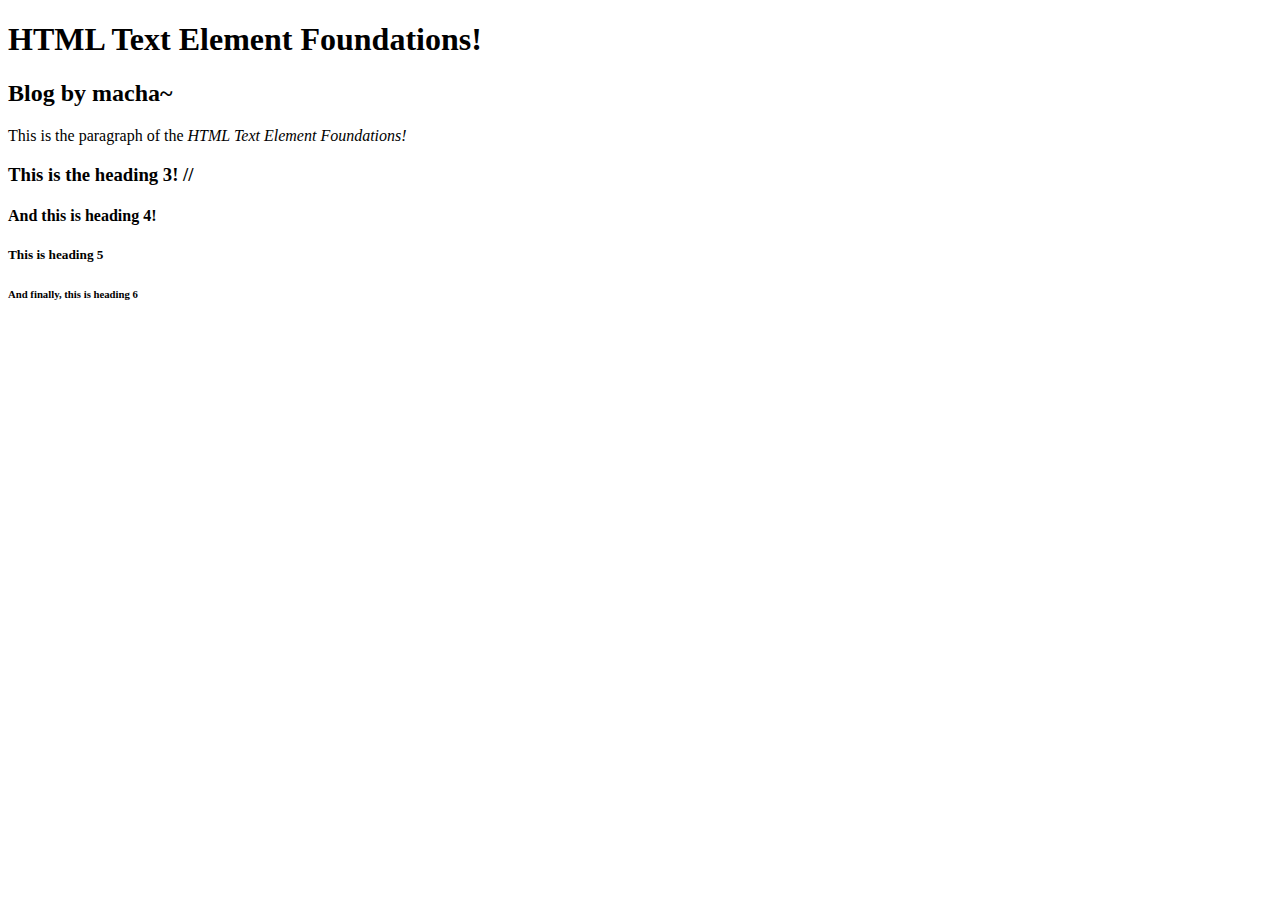
<file: 02-html-textElements/index.html>
<!DOCTYPE html>
<html lang="en">
    <head>
        <meta charset="utf-8">
        <title>Text Element Foundations!</title>
    </head>
    <body>
        <h1>HTML Text Element Foundations!</h1>
        <h2>Blog by <strong>macha~</strong></h2>
        <p>
            This is the paragraph of the <em>HTML Text Element Foundations!</em> 
        </p>
        <!-- Heading 3-6 Below -->
         <h3>This is the heading 3! //</h3>
         <h4>And this is heading 4!</h4>
         <h5>This is heading 5</h5>
         <h6>And finally, this is heading 6</h6>
    </body>
</html>
</file>
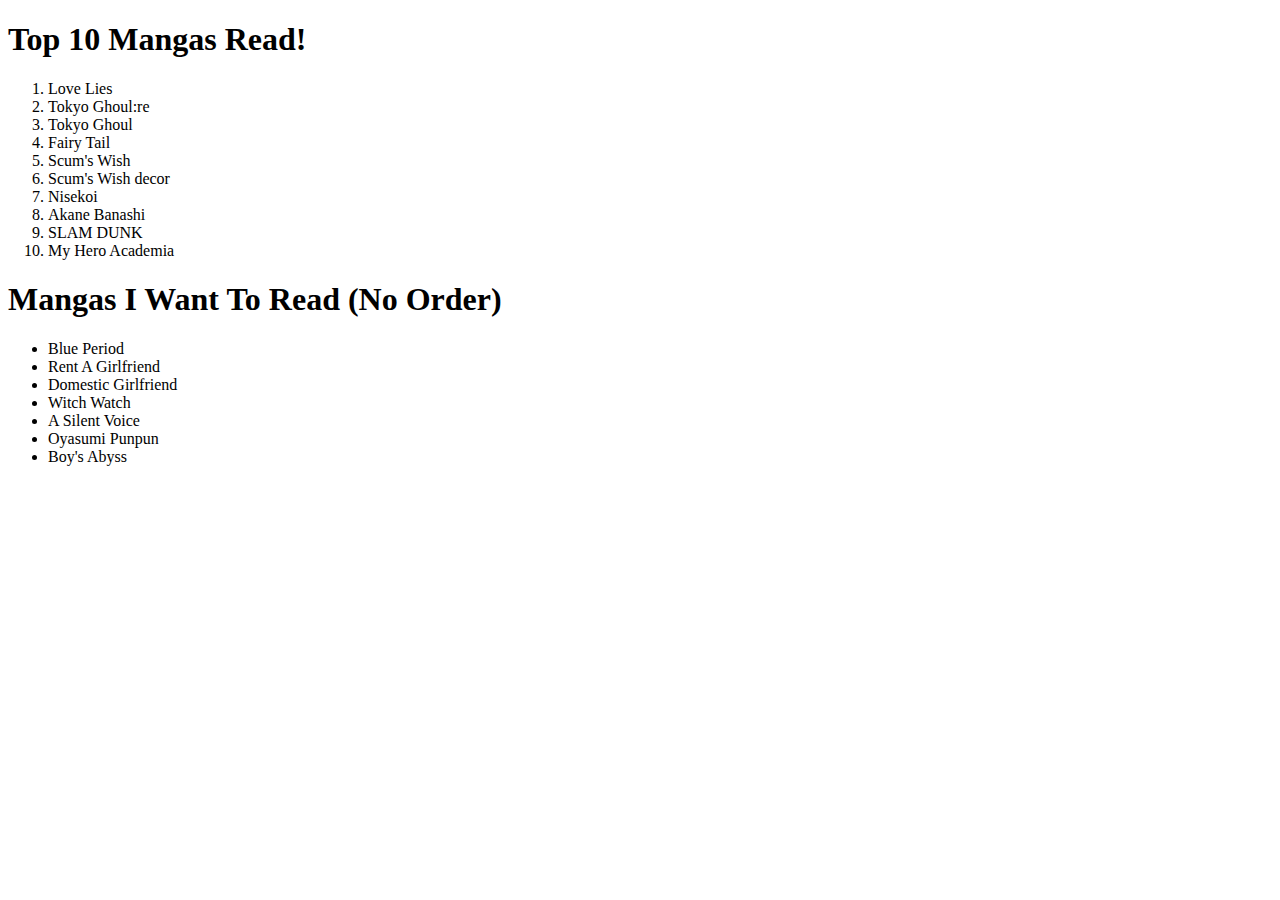
<file: 03-html-lists/index.html>
<!DOCTYPE html>
<html lang="en">
    <head>
        <meta charset="utf-8">
        <title>My Manga Lists</title>
    </head>
    <body>
        <h1>Top 10 Mangas Read!</h1>
        <ol>
            <li>Love Lies</li>
            <li>Tokyo Ghoul:re</li>
            <li>Tokyo Ghoul</li>
            <li>Fairy Tail</li>
            <li>Scum's Wish</li>
            <li>Scum's Wish decor</li>
            <li>Nisekoi</li>
            <li>Akane Banashi</li>
            <li>SLAM DUNK</li>
            <li>My Hero Academia</li>
        </ol>
        <h1>Mangas I Want To Read (No Order)</h1>
        <ul>
            <li>Blue Period</li>
            <li>Rent A Girlfriend</li>
            <li>Domestic Girlfriend</li>
            <li>Witch Watch</li>
            <li>A Silent Voice</li>
            <li>Oyasumi Punpun</li>
            <li>Boy's Abyss</li>
        </ul>
    </body>
</html>
</file>
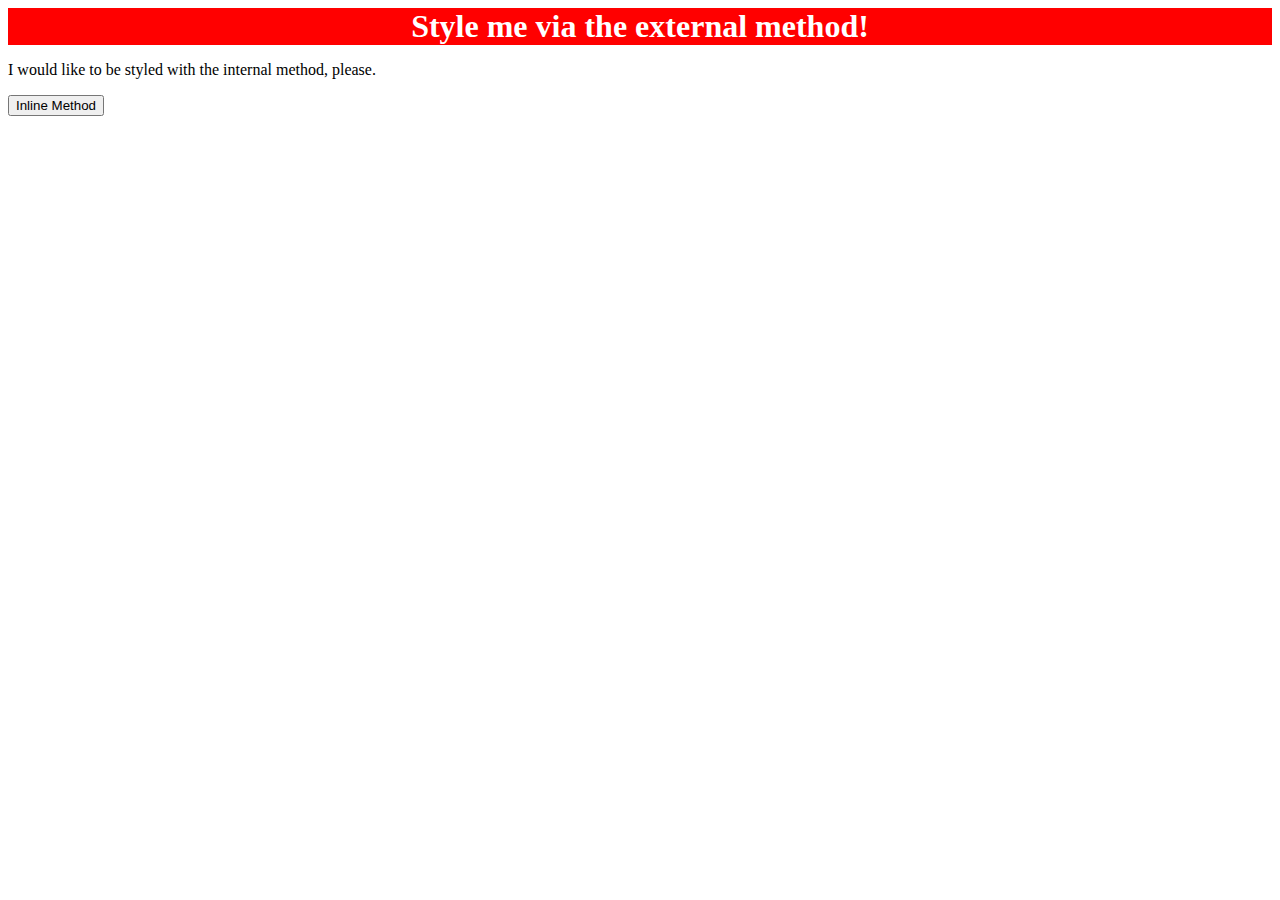
<file: 05-intro-to-css/01-css-methods/index.html>
<!DOCTYPE html>
<html lang="en">
  <head>
    <meta charset="UTF-8">
    <meta http-equiv="X-UA-Compatible" content="IE=edge">
    <meta name="viewport" content="width=device-width, initial-scale=1.0">
    <link rel="stylesheet" href="style.css">
    <title>Methods for Adding CSS</title>
  </head>
  <body>
    <div>Style me via the external method!</div>
    <p>I would like to be styled with the internal method, please.</p>
    <button>Inline Method</button>
  </body>
</html>
</file>
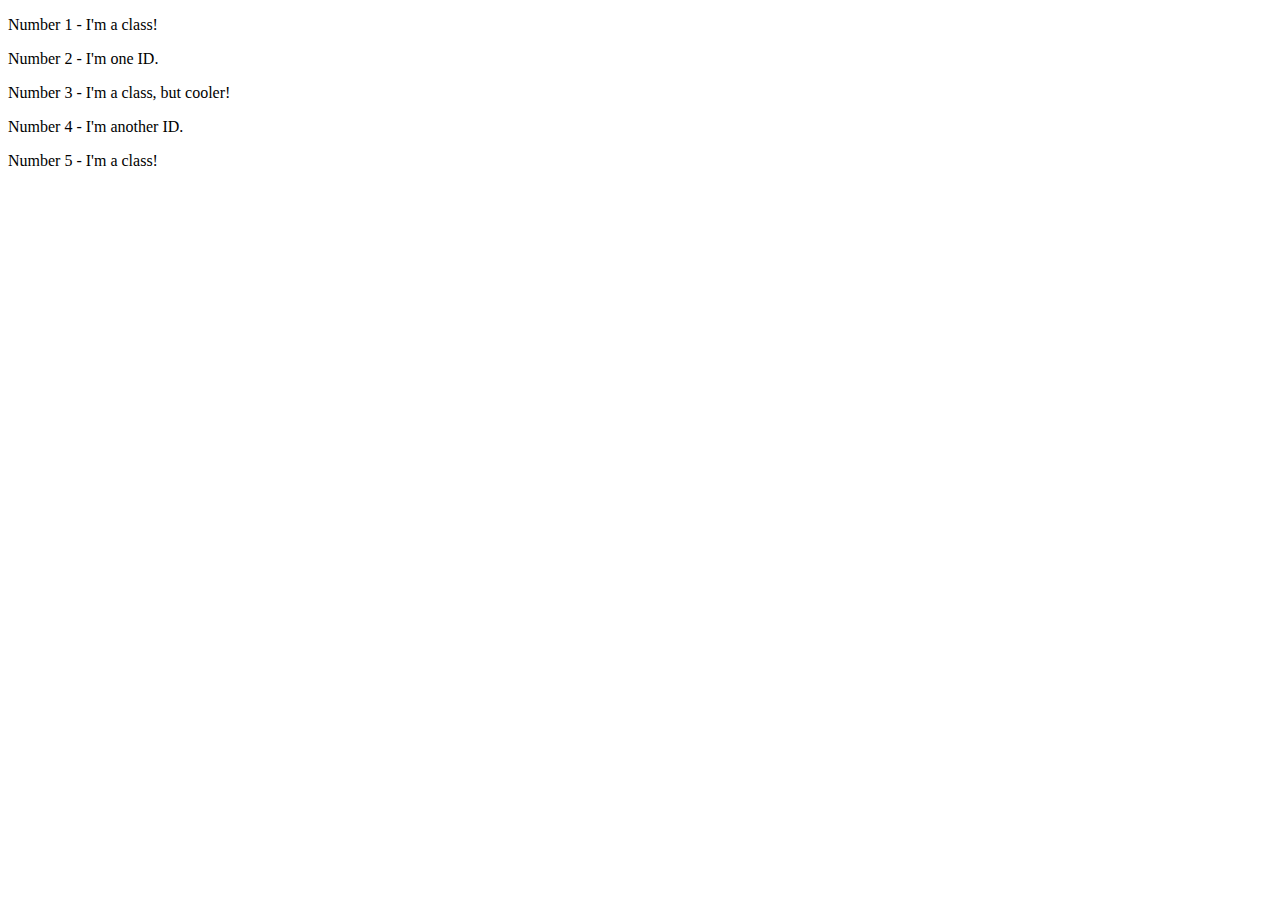
<file: 05-intro-to-css/02-class-id-selectors/index.html>
<!DOCTYPE html>
<html lang="en">
  <head>
    <meta charset="UTF-8">
    <meta http-equiv="X-UA-Compatible" content="IE=edge">
    <meta name="viewport" content="width=device-width, initial-scale=1.0">
    <title>Class and ID Selectors</title>
    <link rel="stylesheet" href="style.css">
  </head>
  <body>
    <p>Number 1 - I'm a class!</p>
    <div>Number 2 - I'm one ID.</div>
    <p>Number 3 - I'm a class, but cooler!</p>
    <div>Number 4 - I'm another ID.</div>
    <p>Number 5 - I'm a class!</p>
  </body>
</html>
</file>
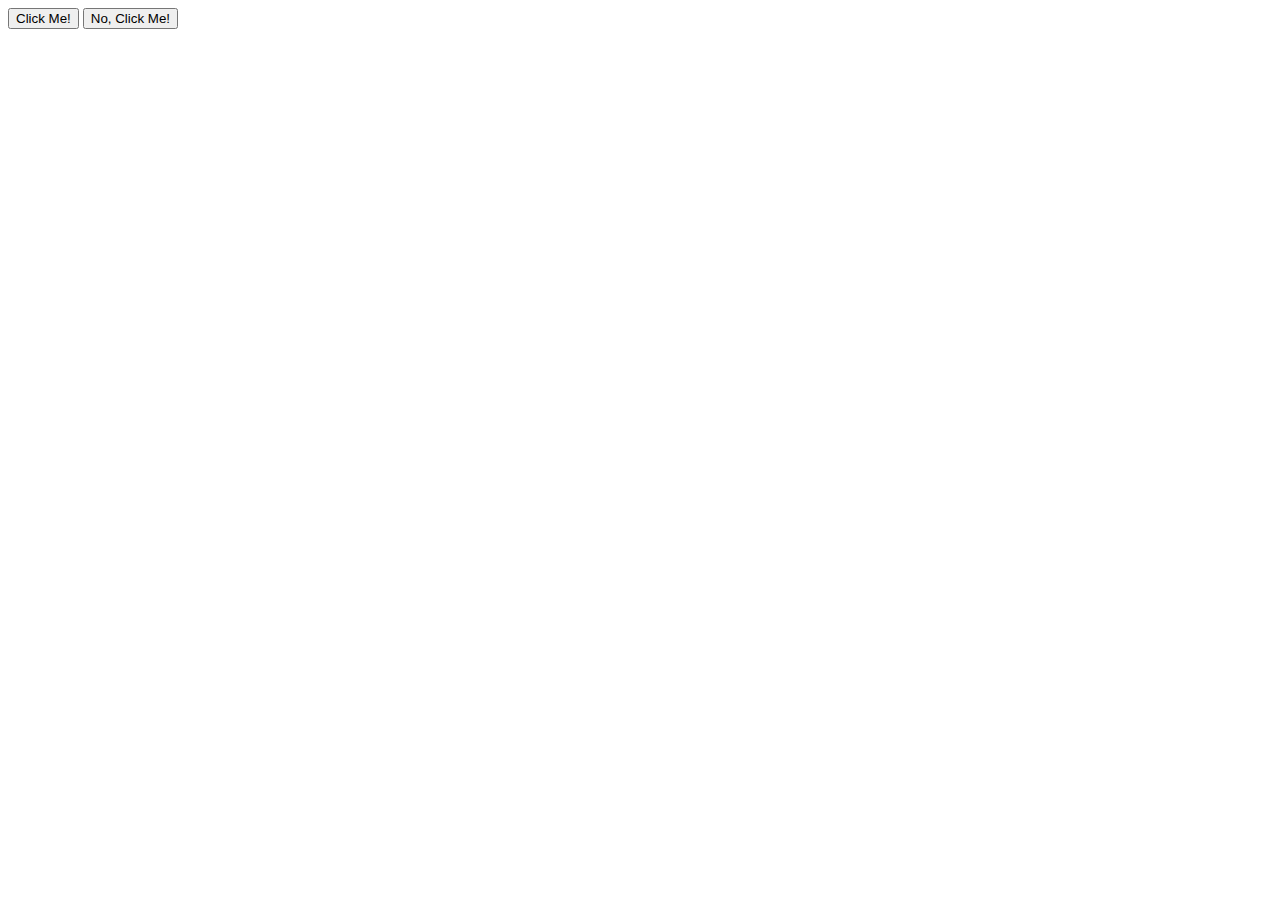
<file: 05-intro-to-css/03-grouping-selectors/index.html>
<!DOCTYPE html>
<html lang="en">
  <head>
    <meta charset="UTF-8">
    <meta http-equiv="X-UA-Compatible" content="IE=edge">
    <meta name="viewport" content="width=device-width, initial-scale=1.0">
    <title>Grouping Selectors</title>
    <link rel="stylesheet" href="style.css">
  </head>
  <body>
    <button>Click Me!</button>
    <button>No, Click Me!</button>
  </body>
</html>
</file>
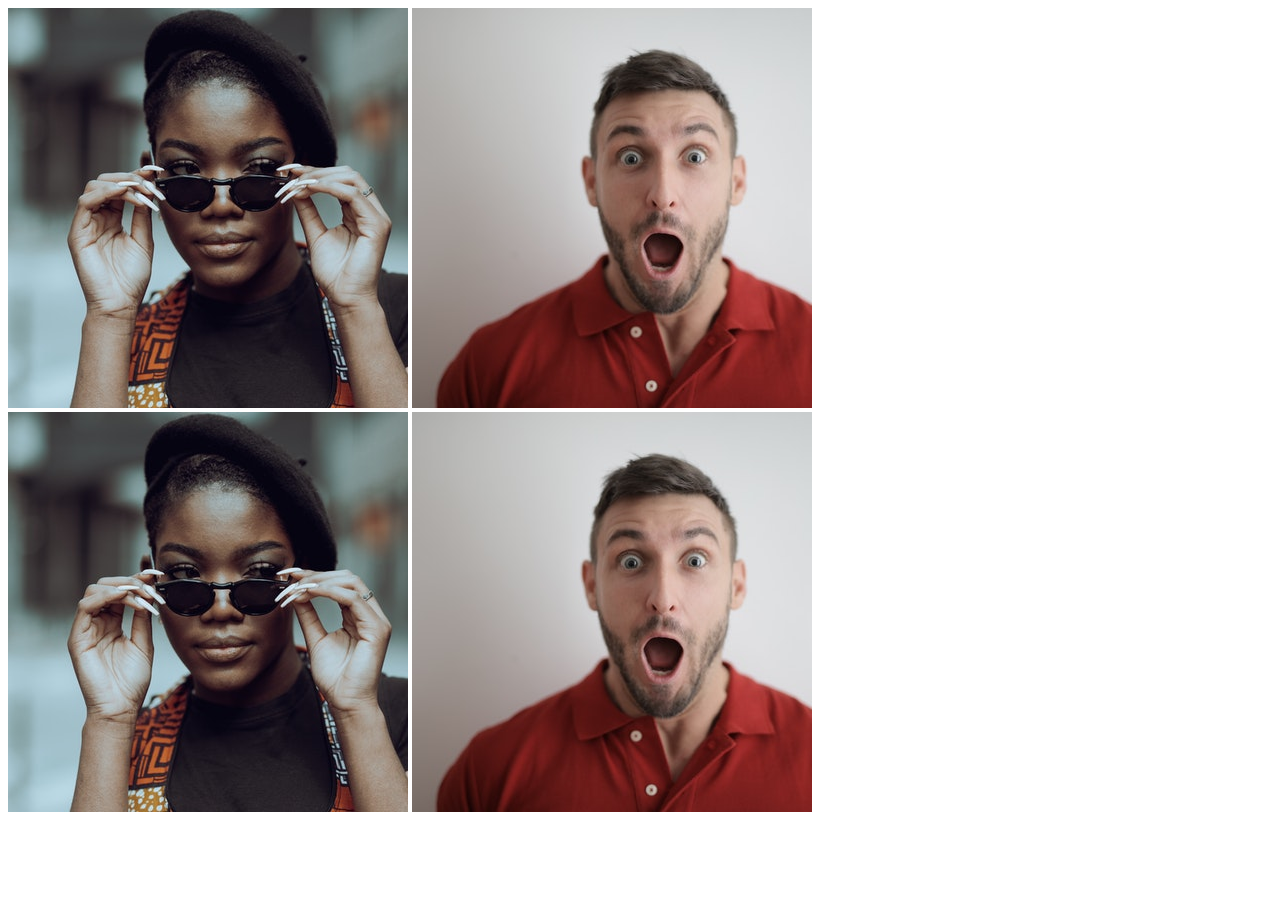
<file: 05-intro-to-css/04-chaining-selectors/index.html>
<!DOCTYPE html>
<html lang="en">
  <head>
    <meta charset="UTF-8">
    <meta http-equiv="X-UA-Compatible" content="IE=edge">
    <meta name="viewport" content="width=device-width, initial-scale=1.0">
    <title>Chaining Selectors</title>
    <link rel="stylesheet" href="style.css">
  </head>
  <body>
    <!-- Check image source path. Review Foundations lesson - Links and Images -->
    <!-- Use the classes BELOW this line -->
    <div>
      <img class="avatar proportioned" src="./images/pexels-katho-mutodo-8434791.jpg" alt="Woman with glasses">
      <img class="avatar distorted" src="./images/pexels-andrea-piacquadio-3777931.jpg" alt="Man with surprised expression">
    </div>
    <!-- Use the classes ABOVE this line -->
    <div>
      <img class="original proportioned" src="./images/pexels-katho-mutodo-8434791.jpg" alt="Woman with glasses">
      <img class="original distorted" src="./images/pexels-andrea-piacquadio-3777931.jpg" alt="Man with surprised expression">
    </div>
  </body>
</html>
</file>
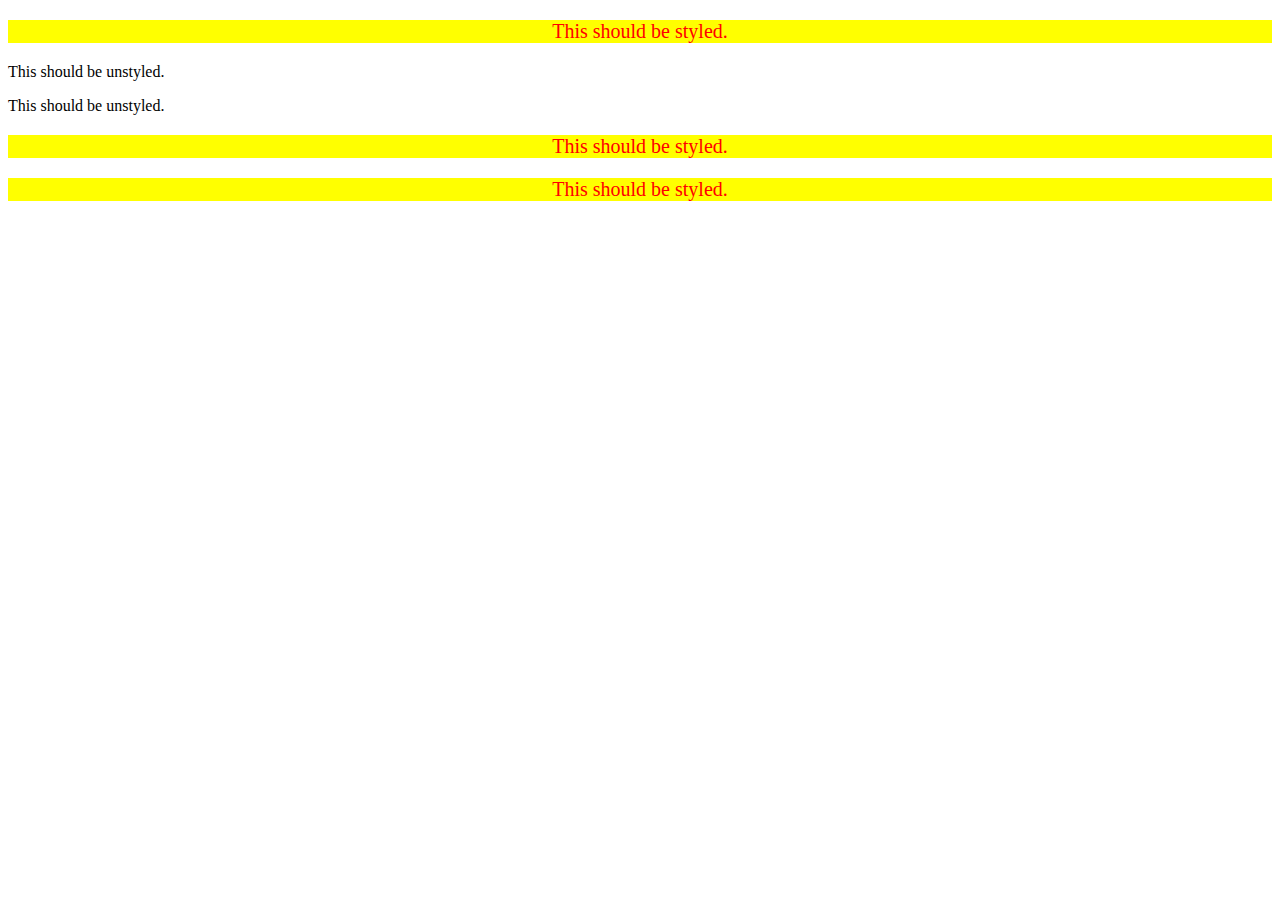
<file: 05-intro-to-css/05-descendant-combinator/index.html>
<!DOCTYPE html>
<html lang="en">
  <head>
    <meta charset="UTF-8">
    <meta http-equiv="X-UA-Compatible" content="IE=edge">
    <meta name="viewport" content="width=device-width, initial-scale=1.0">
    <title>Descendant Combinator</title>
    <link rel="stylesheet" href="style.css">
  </head>
  <body>
    <div class="container">
      <p class="text">This should be styled.</p>
    </div>
    <p class="text">This should be unstyled.</p>
    <p class="text">This should be unstyled.</p>
    <div class="container">
      <p class="text">This should be styled.</p>
      <p class="text">This should be styled.</p>
    </div>
  </body>
</html>
</file>
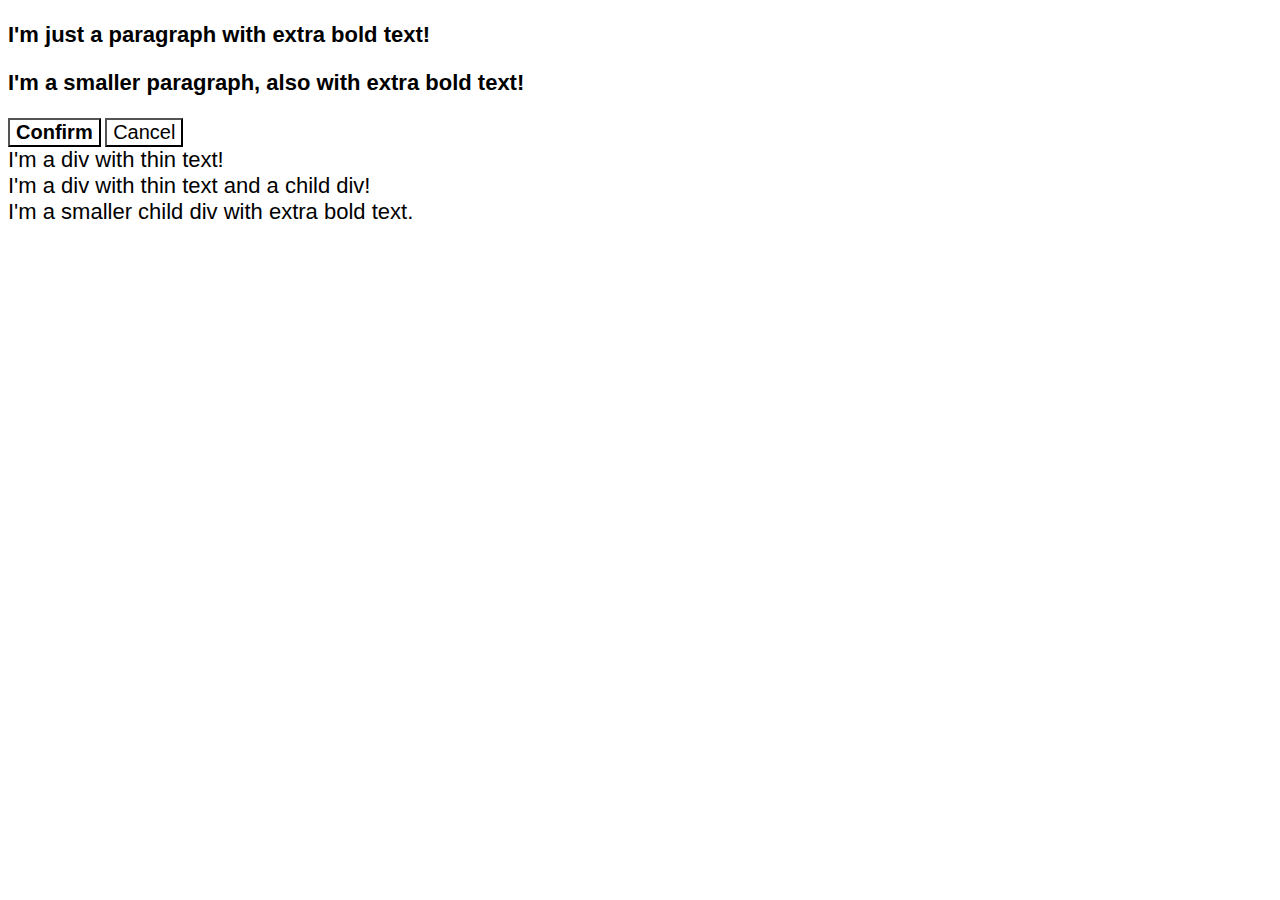
<file: 06-css-cascade/01-cascade-fix/index.html>
<!DOCTYPE html>
<html lang="en">
  <head>
    <meta charset="UTF-8">
    <meta http-equiv="X-UA-Compatible" content="IE=edge">
    <meta name="viewport" content="width=device-width, initial-scale=1.0">
    <title>Fix the Cascade</title>
    <link rel="stylesheet" href="style.css">
  </head>
  <body>
    <p class="para">I'm just a paragraph with extra bold text!</p>
    <p class="para small-para">I'm a smaller paragraph, also with extra bold text!</p>

    <button id="confirm-button" class="button confirm">Confirm</button>
    <button id="cancel-button" class="button cancel">Cancel</button>

    <div class="text">I'm a div with thin text!</div>
    <div class="text">I'm a div with thin text and a child div!
      <div class="text child">I'm a smaller child div with extra bold text.</div>
    </div>
  </body>
</html>
</file>
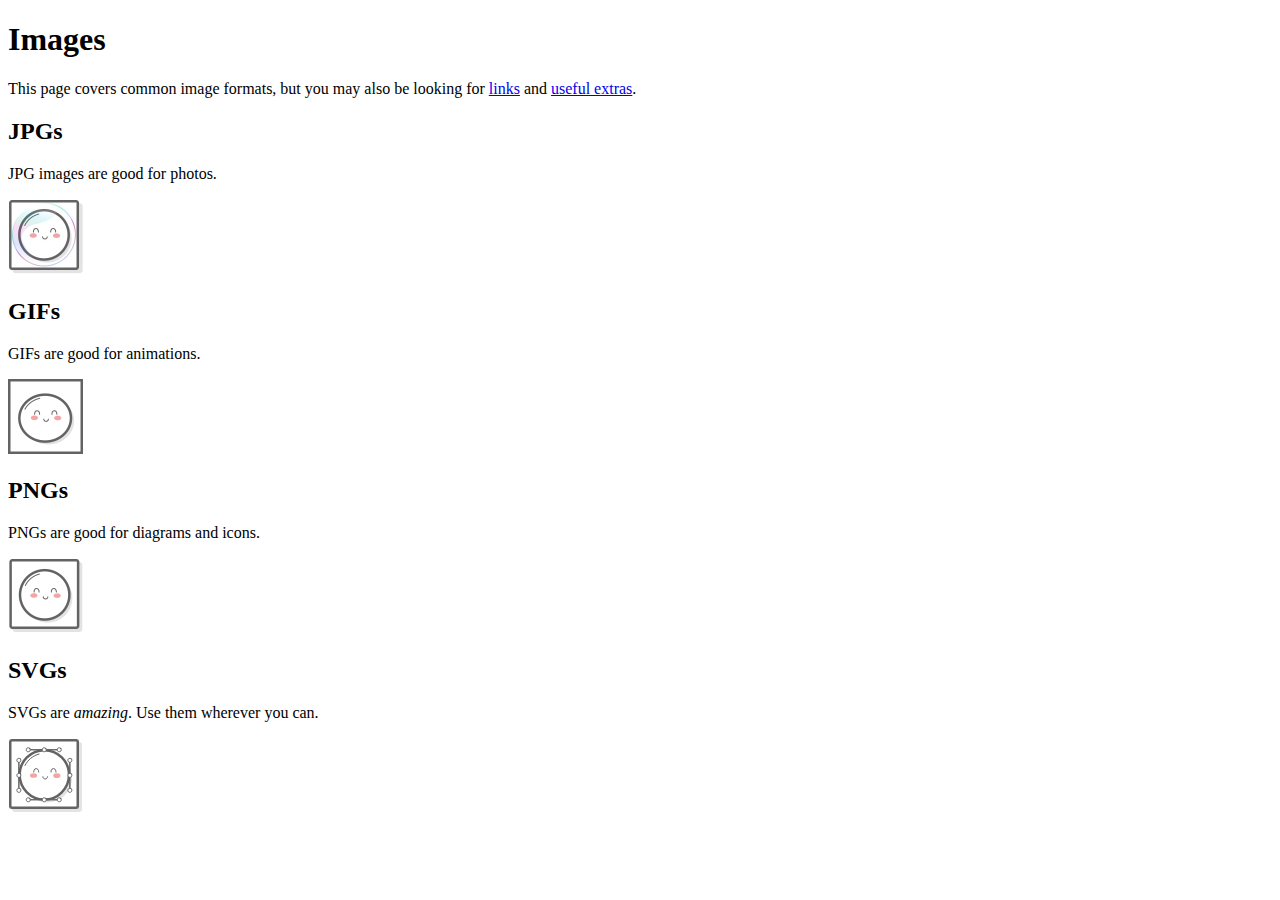
<file: 04-html-linksAndImages/images.html>
<!DOCTYPE html>
<html lang="en">
  <head>
    <meta charset="utf-8">
    <title>Images</title>
  </head>
  <body>
    <h1>Images</h1>
    <p>
        This page covers common image formats, but you may also be looking for <a href='links.html'>links</a> and <a href='misc/extras.html'>useful extras</a>.
    </p>

    <h2>JPGs</h2>

    <p>JPG images are good for photos.</p>

    <img src='images/mochi.jpg' width='75' alt='A mochi ball in a bubble'/>

    <h2>GIFs</h2>

    <p>GIFs are good for animations.</p>

    <img src='images/mochi.gif' width='75' alt='A dancing mochi ball'/>

    <h2>PNGs</h2>

    <p>PNGs are good for diagrams and icons.</p>

    <img src='images/mochi.png' width='75' alt='A mochi ball'/>

    <h2>SVGs</h2>

    <p>SVGs are <em>amazing</em>. Use them wherever you can.</p>

    <img src='images/mochi.svg' alt='A mochi ball with Bézier handles'/>


  </body>
</html>
</file>
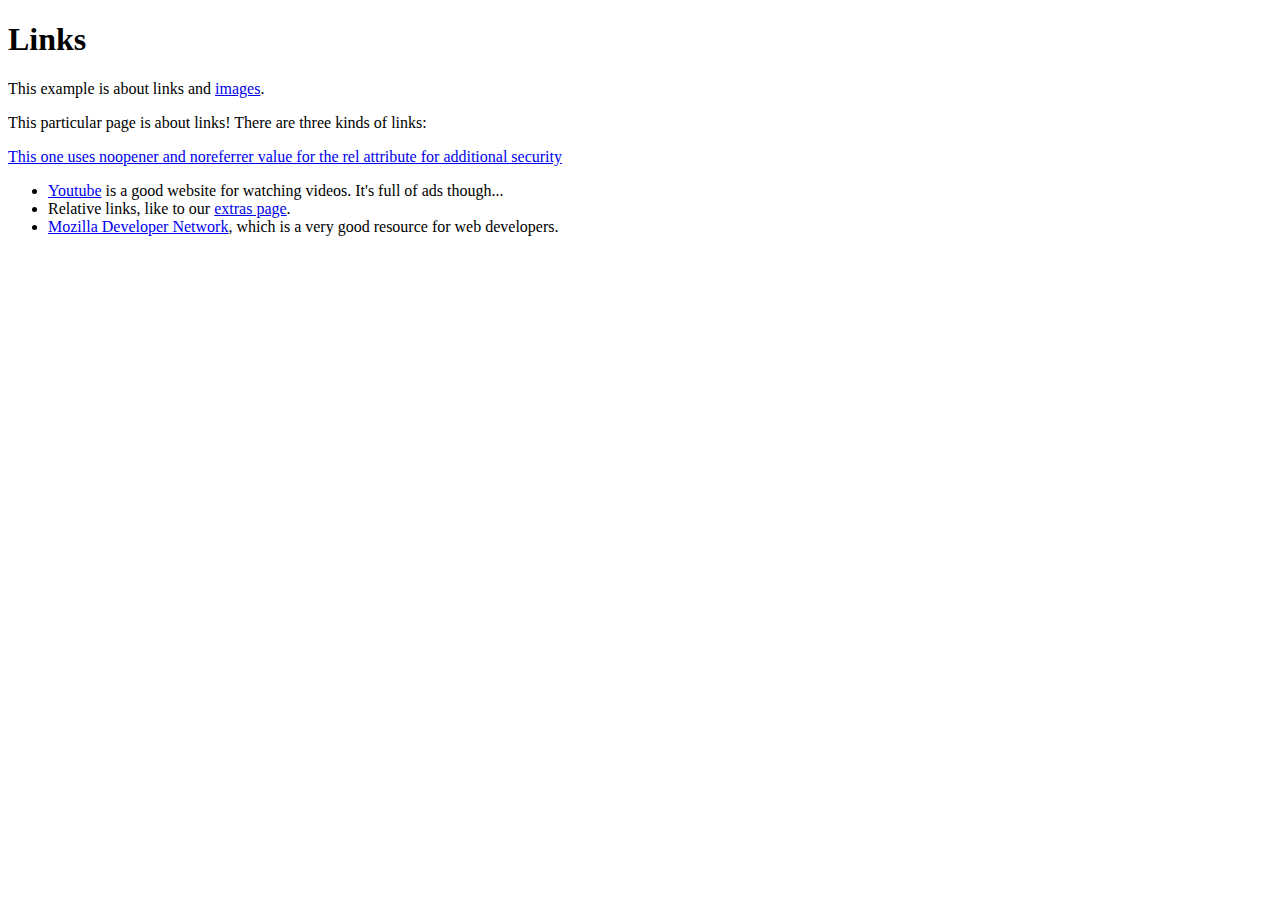
<file: 04-html-linksAndImages/links.html>
<!DOCTYPE html>
<html lang="en">
  <head>
    <meta charset='UTF-8'>
    <title>Links</title>
  </head>
  <body>
    <h1>Links</h1>
    <p>
        This example is about links and <a href="images.html">images</a>.
    </p>
    <p>
        This particular page is about links! There are three kinds of links:
    </p>
    <p>
        <a href="https://www.theodinproject.com/about" target="_blank" rel="noopener noreferrer">This one uses noopener and noreferrer value for the rel attribute for additional security</a>
    </p>
    <ul>
        <li>
            <a href="https://www.youtube.com/">Youtube</a> is a good website for watching videos. It's full of ads though...
        </li>   
        <li>
            Relative links, like to our <a href='misc/extras.html'>extras
            page</a>.
        </li>
        <li>
            <a href='https://developer.mozilla.org/en-US/docs/Web/HTML'
            target='_blank'>Mozilla Developer Network</a>, which is a very good resource for web developers.
        </li>
    </ul>
  </body>
</html>
</file>
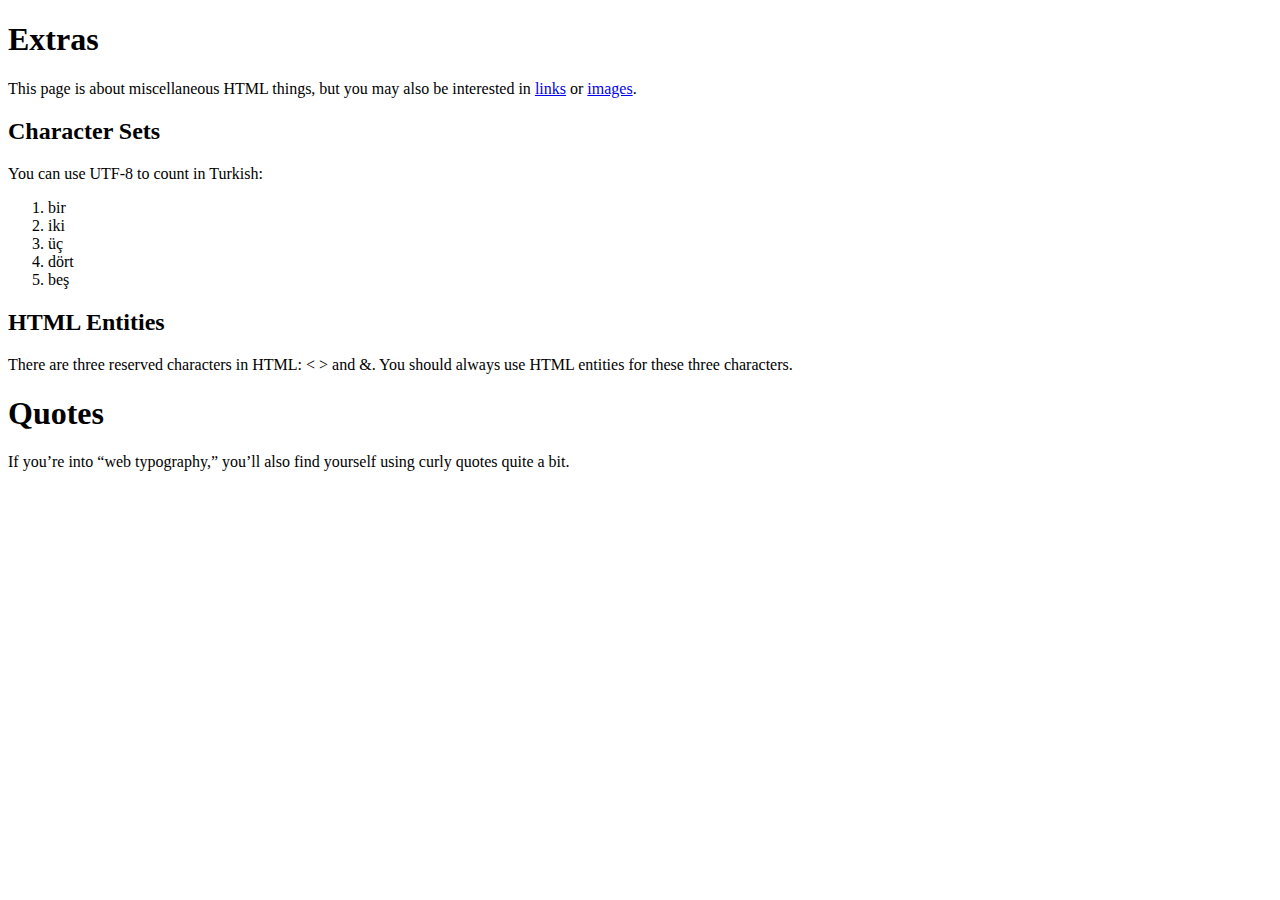
<file: 04-html-linksAndImages/misc/extras.html>
<!DOCTYPE html>
<html lang="en">
  <head>
    <meta charset="utf-8">
    <title>Extras</title>
  </head>
  <body>
    <h1>Extras</h1>
    <p>
        This page is about miscellaneous HTML things, but you may
        also be interested in <a href='../links.html'>links</a> or
        <a href='../images.html'>images</a>.
    </p>

    <h2>Character Sets</h2>

    <p>You can use UTF-8 to count in Turkish:</p>

    <ol>
        <li>bir</li>
        <li>iki</li>
        <li>üç</li>
        <li>dört</li>
        <li>beş</li>
    </ol>

    <h2>HTML Entities</h2>
    <p>
        There are three reserved characters in HTML: &lt; &gt; and &amp;. You should always use HTML entities for these three characters.
    </p>

    <h1>Quotes</h1>
    <p>
        If you&rsquo;re into &ldquo;web typography,&rdquo; you&rsquo;ll also find yourself using curly quotes quite a bit.
    </p>

  </body>
</html>
</file>
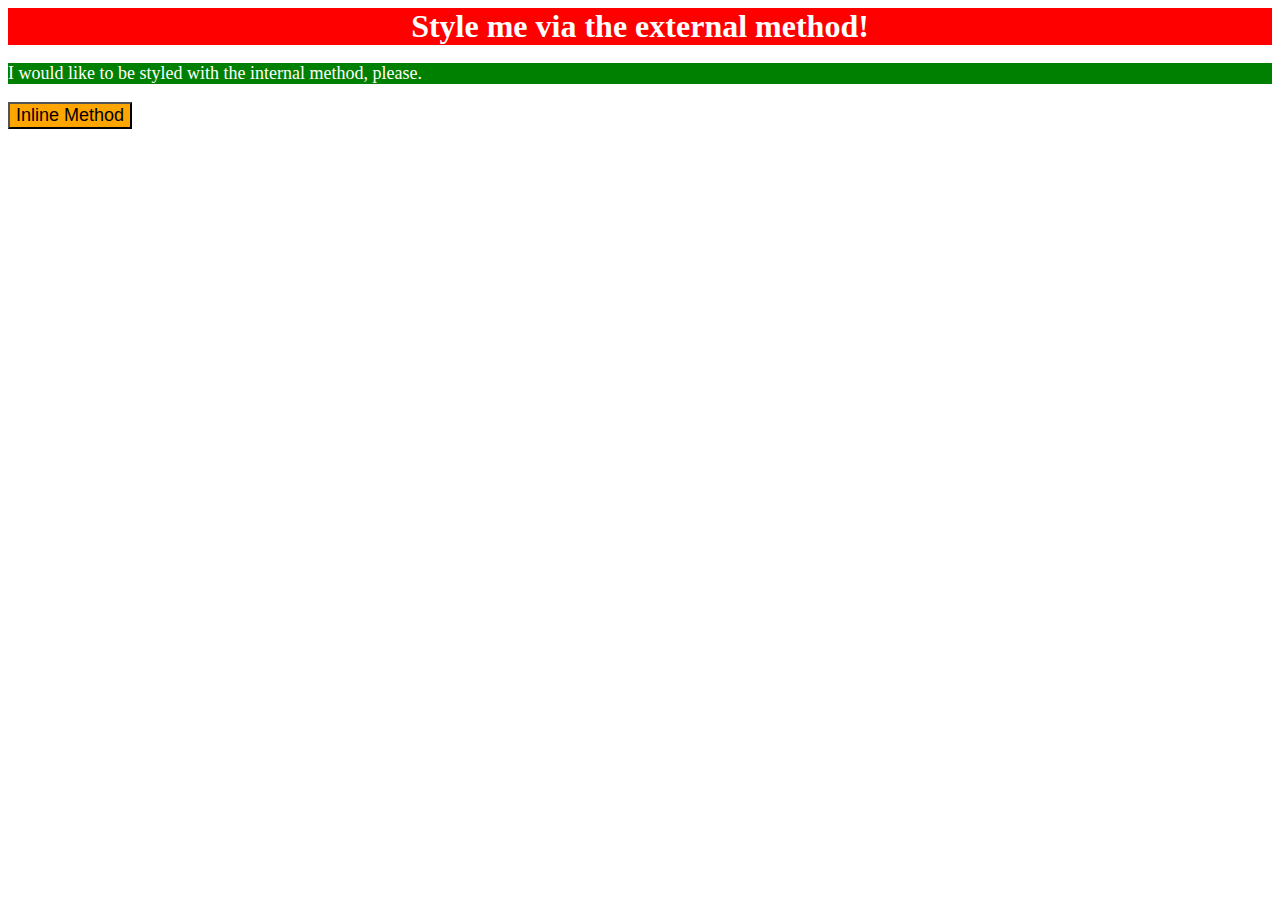
<file: 05-intro-to-css/01-css-methods/solution/solution.html>
<!DOCTYPE html>
<html lang="en">
  <head>
    <meta charset="UTF-8">
    <meta http-equiv="X-UA-Compatible" content="IE=edge">
    <meta name="viewport" content="width=device-width, initial-scale=1.0">
    <title>Methods for Adding CSS</title>
    <link rel="stylesheet" href="solution.css">

    <style>
      p {
        background-color: green;
        color: white;
        font-size: 18px;
      }
    </style>
  </head>
  <body>
    <div>Style me via the external method!</div>
    <p>I would like to be styled with the internal method, please.</p>
    <button style="background-color: orange; font-size: 18px;">Inline Method</button>
  </body>
</html>
</file>
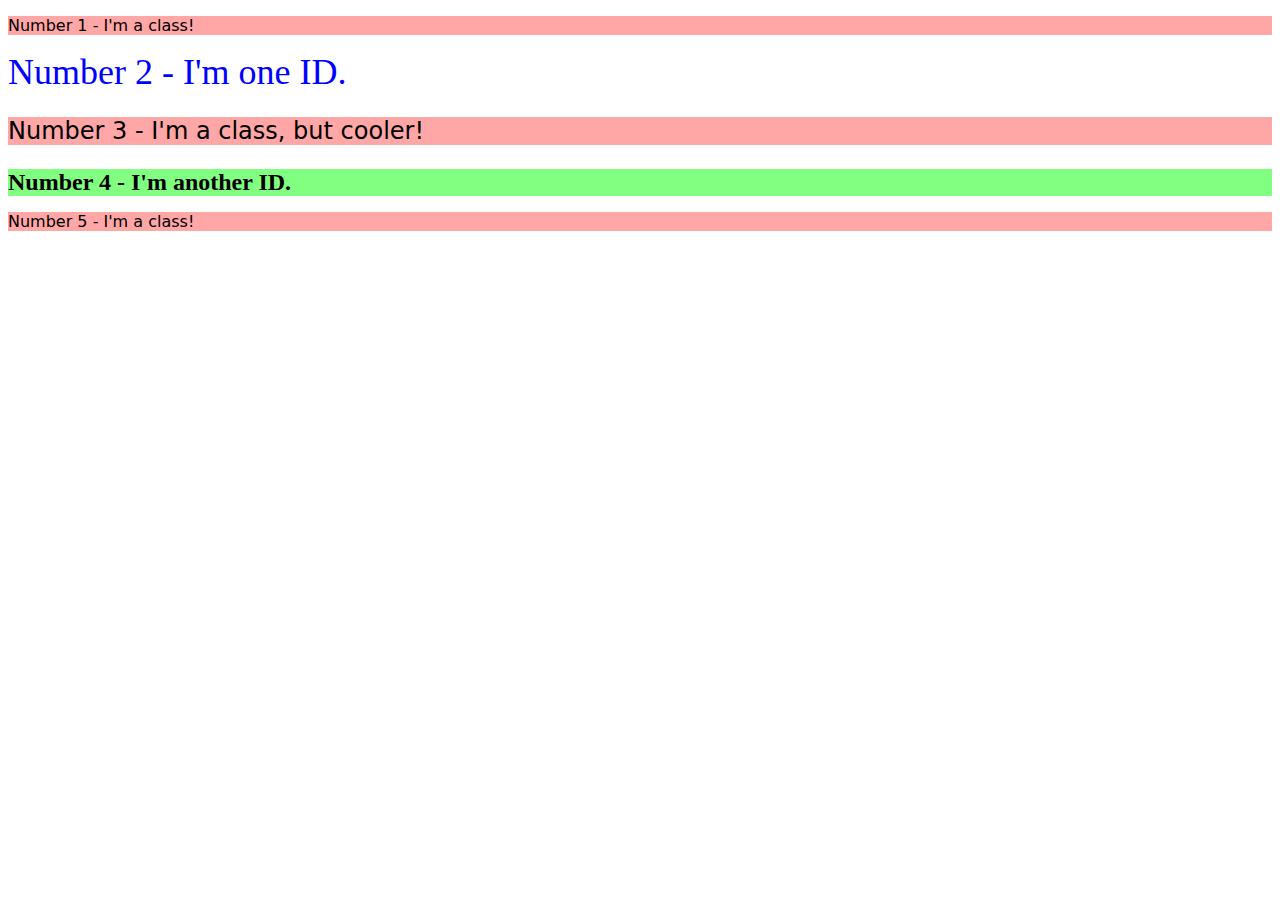
<file: 05-intro-to-css/02-class-id-selectors/solution/solution.html>
<!DOCTYPE html>
<html lang="en">
  <head>
    <meta charset="UTF-8">
    <meta http-equiv="X-UA-Compatible" content="IE=edge">
    <meta name="viewport" content="width=device-width, initial-scale=1.0">
    <title>Class and ID Selectors</title>
    <link rel="stylesheet" href="solution.css">
  </head>
  <body>
    <p class="odd">Number 1 - I'm a class!</p>
    <div id="two">Number 2 - I'm one ID.</div>
    <p class="odd adjust-font-size">Number 3 - I'm a class, but cooler!</p>
    <div id="four" class="adjust-font-size">Number 4 - I'm another ID.</div>
    <p class="odd">Number 5 - I'm a class!</p>
  </body>
</html>
</file>
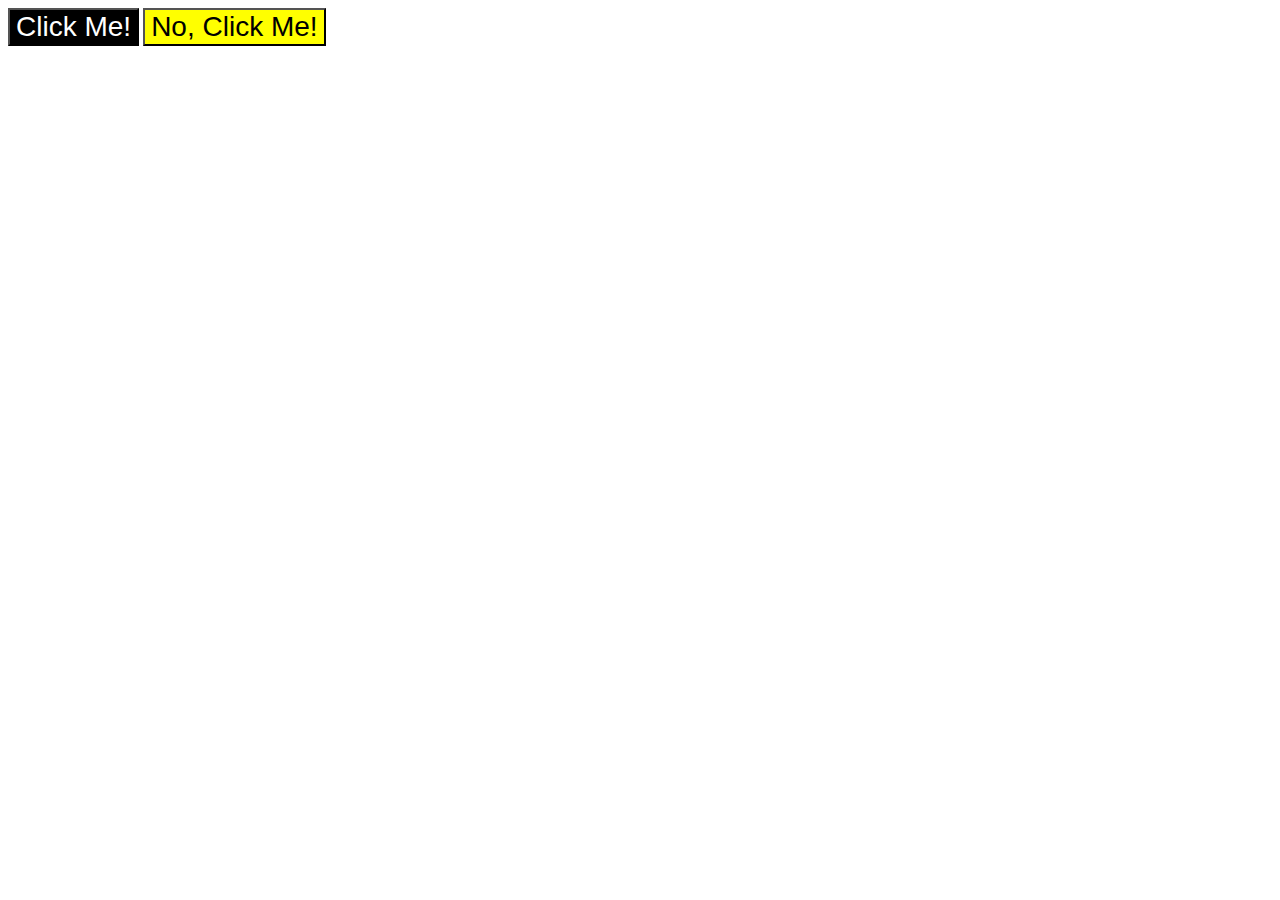
<file: 05-intro-to-css/03-grouping-selectors/solution/solution.html>
<!DOCTYPE html>
  <html lang="en">
  <head>
    <meta charset="UTF-8">
    <meta http-equiv="X-UA-Compatible" content="IE=edge">
    <meta name="viewport" content="width=device-width, initial-scale=1.0">
    <title>Grouping Selectors</title>
    <link rel="stylesheet" href="solution.css">
  </head>
  <body>
    <button class="inverted">Click Me!</button>
    <button class="fancy">No, Click Me!</button>
  </body>
</html>
</file>
<file: 05-intro-to-css/01-css-methods/style.css>
div {
    text-align: center;
    font-size: 32px;
    font-weight: bold;
    color: white;
    background-color: red;
}
</file>
<file: 05-intro-to-css/02-class-id-selectors/style.css>
/* first element */
.basic{
    background-color: rgb(255, 167, 167);
    font-family: Verdana, "DejaVu Sans", sans-serif;
}

/* second element */
#firstID{
    color: #0000ff;
    font-size: 36px;
}

/* third element */
.basic.cooler{
    font-size: 24px;
}

/* fourth element */
#secondID{
    background-color: hsl(120, 100%, 75%);
    font-size: 24px;
    font-weight: bold;
}
</file>
<file: 05-intro-to-css/03-grouping-selectors/style.css>
.button1,
.button2{
    font-size: 28px;
    font-family: Helvetica,"Times New Roman",sans-serif;
}

.button1{
    background-color: black;
    color: white;
}

.button2{
    background-color: yellow;
}
</file>
<file: 05-intro-to-css/04-chaining-selectors/style.css>
/* Add CSS Styling */
</file>
<file: 05-intro-to-css/05-descendant-combinator/style.css>
.container .text{
    background-color: yellow;
    color: red;
    font-size: 20px;
    text-align: center;
}
</file>
<file: 06-css-cascade/01-cascade-fix/style.css>
body {
  font-family: Arial, Helvetica, sans-serif;
}

.para,
.small-para {
  color: hsl(0, 0%, 0%);
  font-weight: 800;
}

.small-para {
  font-size: 14px;
  font-weight: 800;
}

.para {
  font-size: 22px;
}

.confirm {
  background: green;
  color: white;
  font-weight: bold;
} 

.button {
  background-color: rgb(255, 255, 255);
  color: rgb(0, 0, 0);
  font-size: 20px;
}

.child {
  color: rgb(0, 0, 0);
  font-weight: 800;
  font-size: 14px;
}

div.text {
  color: rgb(0, 0, 0);
  font-size: 22px;
  font-weight: 100;
}
</file>
<file: 05-intro-to-css/01-css-methods/solution/solution.css>
div {
  background-color: red;
  color: white;
  font-size: 32px;
  text-align: center;
  font-weight: bold;
}
</file>
<file: 05-intro-to-css/02-class-id-selectors/solution/solution.css>
.odd {
  background-color: rgb(255, 167, 167);
  font-family: Verdana, "DejaVu Sans", sans-serif;
}

.adjust-font-size {
  font-size: 24px;
}

#two {
  color: #0000ff;
  font-size: 36px;
}

/*
    In the id selector 'four' below, we could have also
    added a rule to set the font size to 24px.

    However, since the elements 'Number 3' and 'Number 4'
    in the HTML file share the same font size, we reused
    the 'adjust-font-size' class above to help reduce
    duplicate code.
*/
#four {
  background-color: hsl(120, 100%, 75%);
  font-weight: bold;
}
</file>
<file: 05-intro-to-css/03-grouping-selectors/solution/solution.css>
.inverted,
.fancy {
  font-family: Helvetica, "Times New Roman", sans-serif;
  font-size: 28px;
}

.inverted {
  background-color: black;
  color: white;
}

.fancy {
  background-color: yellow;
}
</file>
